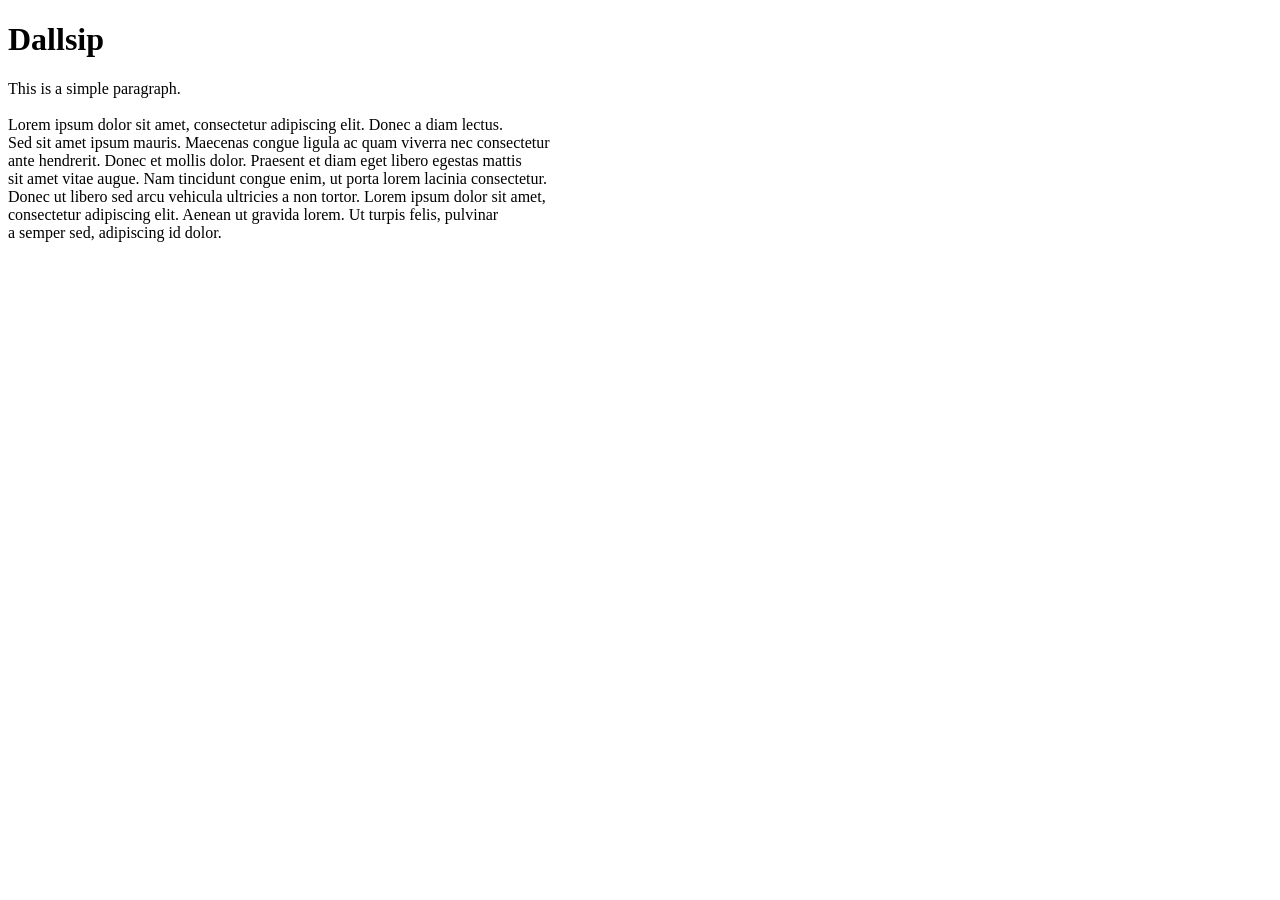
<file: index.html>
<!DOCTYPE html>
<html lang="en">
<head>
	<meta charset="UTF-8">
	<meta name="viewport" content="width=device-width, initial-scale=1.0">
	<title>Ehs</title>
</head>
<body>
	<h1>Dallsip</h1>
	<p>This is a simple paragraph. <br><br>
		Lorem ipsum dolor sit amet, consectetur adipiscing elit. Donec a diam lectus. <br>
		Sed sit amet ipsum mauris. Maecenas congue ligula ac quam viverra nec consectetur <br>
		ante hendrerit. Donec et mollis dolor. Praesent et diam eget libero egestas mattis <br>
		sit amet vitae augue. Nam tincidunt congue enim, ut porta lorem lacinia consectetur. <br>
		Donec ut libero sed arcu vehicula ultricies a non tortor. Lorem ipsum dolor sit amet, <br>
		consectetur adipiscing elit. Aenean ut gravida lorem. Ut turpis felis, pulvinar <br>
		a semper sed, adipiscing id dolor.
	</p>
</body>
</html>
</file>
